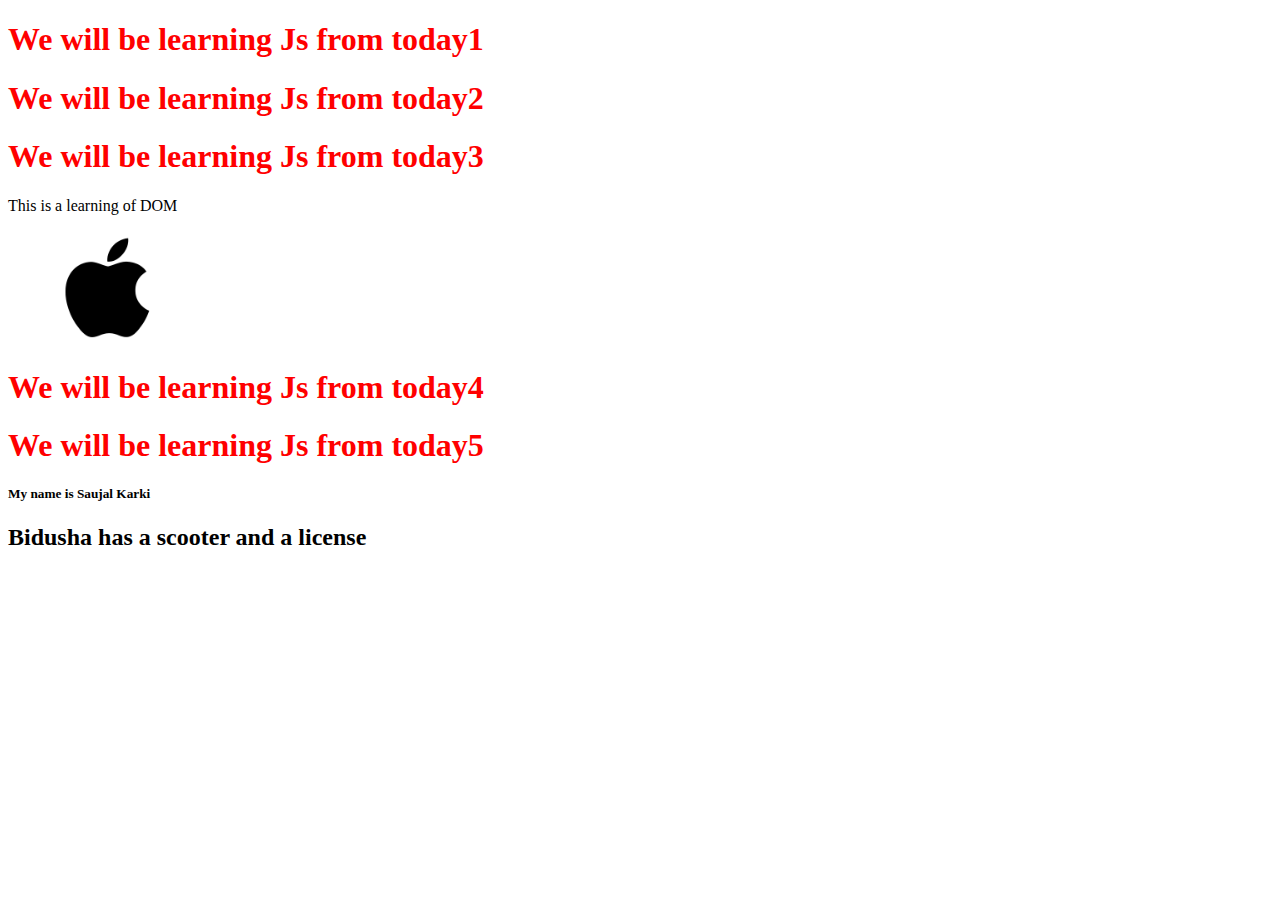
<file: index.html>
<!DOCTYPE html>
<!-- Root element -->
<html lang="en">
  <head>
    <meta charset="UTF-8" />
    <meta name="viewport" content="width=device-width, initial-scale=1.0" />
    <link rel="stylesheet" href="./style.css" />
    <title>try demo</title>
    <link rel="shortcut icon" href="favicon.ico" type="image/x-icon" />
  </head>
  <body>
    <h1>We will be learning Js from today1</h1>
    <h1>We will be learning Js from today2</h1>
    <h1>We will be learning Js from today3</h1>
    <p id="DOM">This is a learning of DOM</p>
    <img class="apple" src="./Apple-Logo.png" width="200" alt="al img" />
    <div class="div1">
      <section id="section1">
        <h1>We will be learning Js from today4</h1>
        <h1>We will be learning Js from today5</h1>
        <h5>My name is Saujal Karki</h5>
      </section>
    </div>
    <h2 class="nepali" id="japanese">Bidusha has a scooter and a license</h2>
    <!-- <form>
      <input type="radio" name="male" />
      <label for="male" name="male">Male</label>

      <input type="radio" name="female" />
      <label for="female" name="female">female</label>
    </form> -->
    <!-- <script>
      alert("This is a hacker message");
      console.log("This is our first class");
    </script> -->
  </body>
  <!-- <script src="./script.js"></script> -->
  <script src="./script1.js"></script>
</html>
</file>
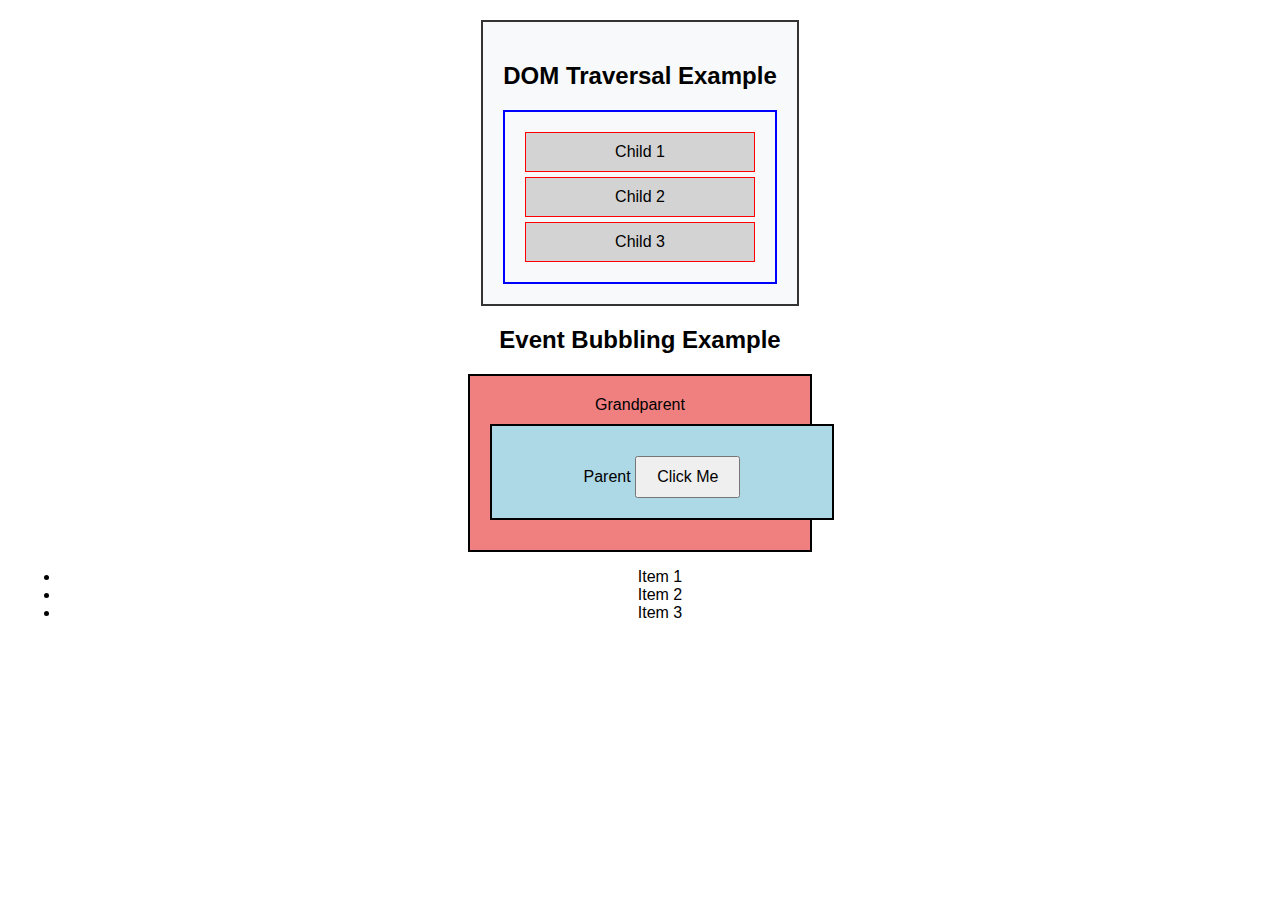
<file: Vanilla/index.html>
<!DOCTYPE html>
<html lang="en">
  <head>
    <meta charset="UTF-8" />
    <meta name="viewport" content="width=device-width, initial-scale=1.0" />
    <title>DOM Traversal</title>
    <link rel="stylesheet" href="./style.css" />
  </head>
  <body>
    <div class="container">
      <h2>DOM Traversal Example</h2>
      <div class="parent">
        <p class="child first-child">Child 1</p>
        <p class="child second-child">Child 2</p>
        <p class="child last-child">Child 3</p>
      </div>
    </div>

    <h2>Event Bubbling Example</h2>

    <div id="grandparent" class="box">
      Grandparent
      <div id="parent" class="box">
        Parent
        <button id="child" class="button">Click Me</button>
      </div>
    </div>

    <ul id="list">
      <li id="item1">Item 1</li>
      <li id="item2">Item 2</li>
      <li id="item3">Item 3</li>
    </ul>

    <script src="./abc.js"></script>
  </body>
</html>
</file>
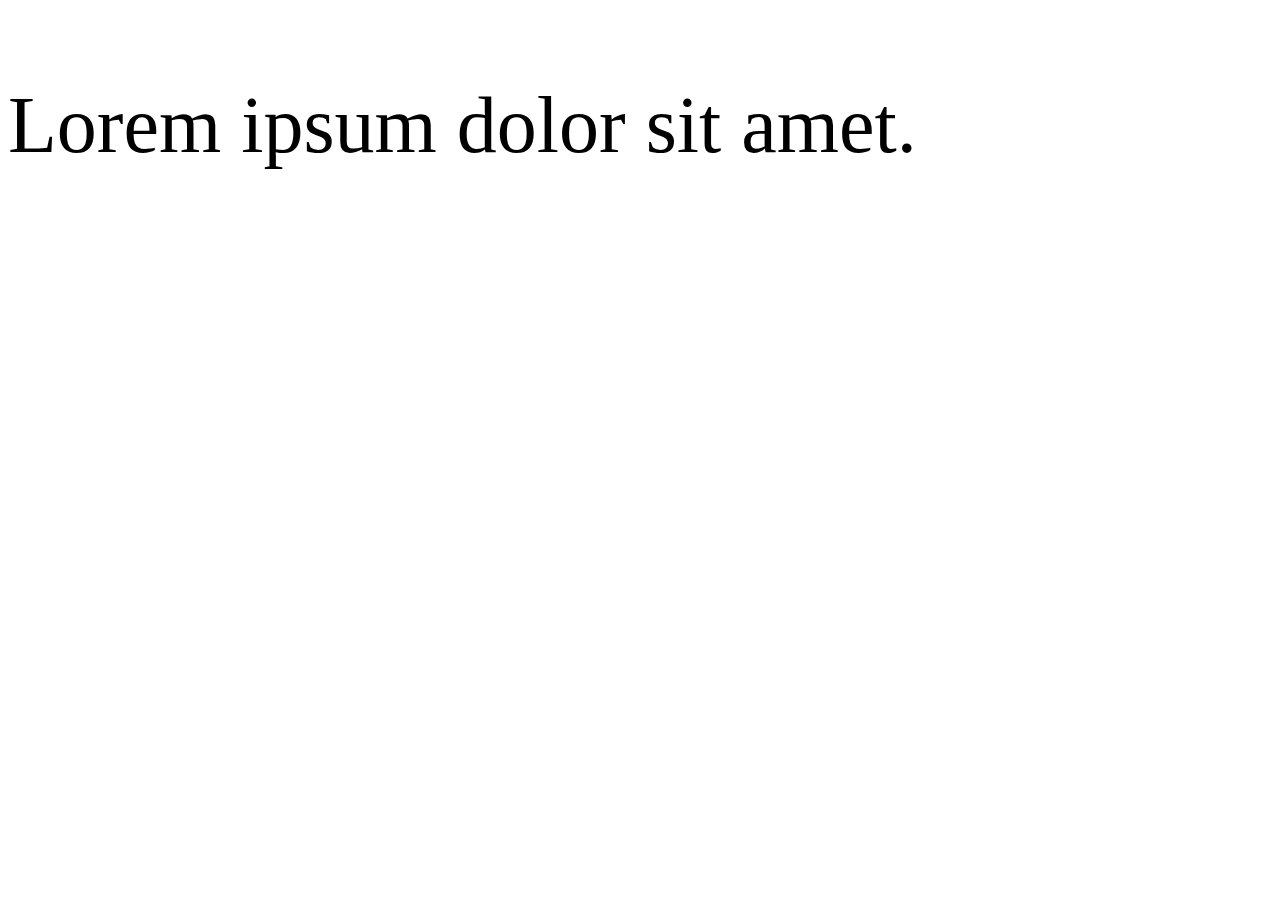
<file: YouthIT-Class/index.html>
<!DOCTYPE html>
<html lang="en">
  <head>
    <meta charset="UTF-8" />
    <meta name="viewport" content="width=device-width, initial-scale=1.0" />
    <title>My portfolio</title>
    <link
      rel="shortcut icon"
      type="image/x-icon"
      href="./assets/favicon-16x16.png"
    />
    <link rel="stylesheet" href="./style.css" />
  </head>
  <body>
    <div>
      <p>Lorem ipsum dolor sit amet.</p>
    </div>
  </body>
</html>
</file>
<file: style.css>
body {
  background-color: white;
}
h1 {
  color: red;
}
</file>
<file: Vanilla/style.css>
body {
  font-family: Arial, sans-serif;
  text-align: center;
  margin: 20px;
}

.container {
  border: 2px solid #333;
  padding: 20px;
  display: inline-block;
  background-color: #f8f9fa;
}

.parent {
  border: 2px solid blue;
  padding: 15px;
  margin-top: 20px;
}

.child {
  border: 1px solid red;
  padding: 10px;
  margin: 5px;
  background-color: lightgray;
}

.box {
  padding: 20px;
  border: 2px solid black;
  margin: 10px auto;
  width: 300px;
}

#grandparent {
  background-color: lightcoral;
}

#parent {
  background-color: lightblue;
}

.button {
  padding: 10px 20px;
  font-size: 16px;
  cursor: pointer;
  margin-top: 10px;
}
</file>
<file: YouthIT-Class/style.css>
html {
  font-size: 20px;
}

div {
  font-size: 32px;
}

p {
  font-size: 4rem;
}
</file>
